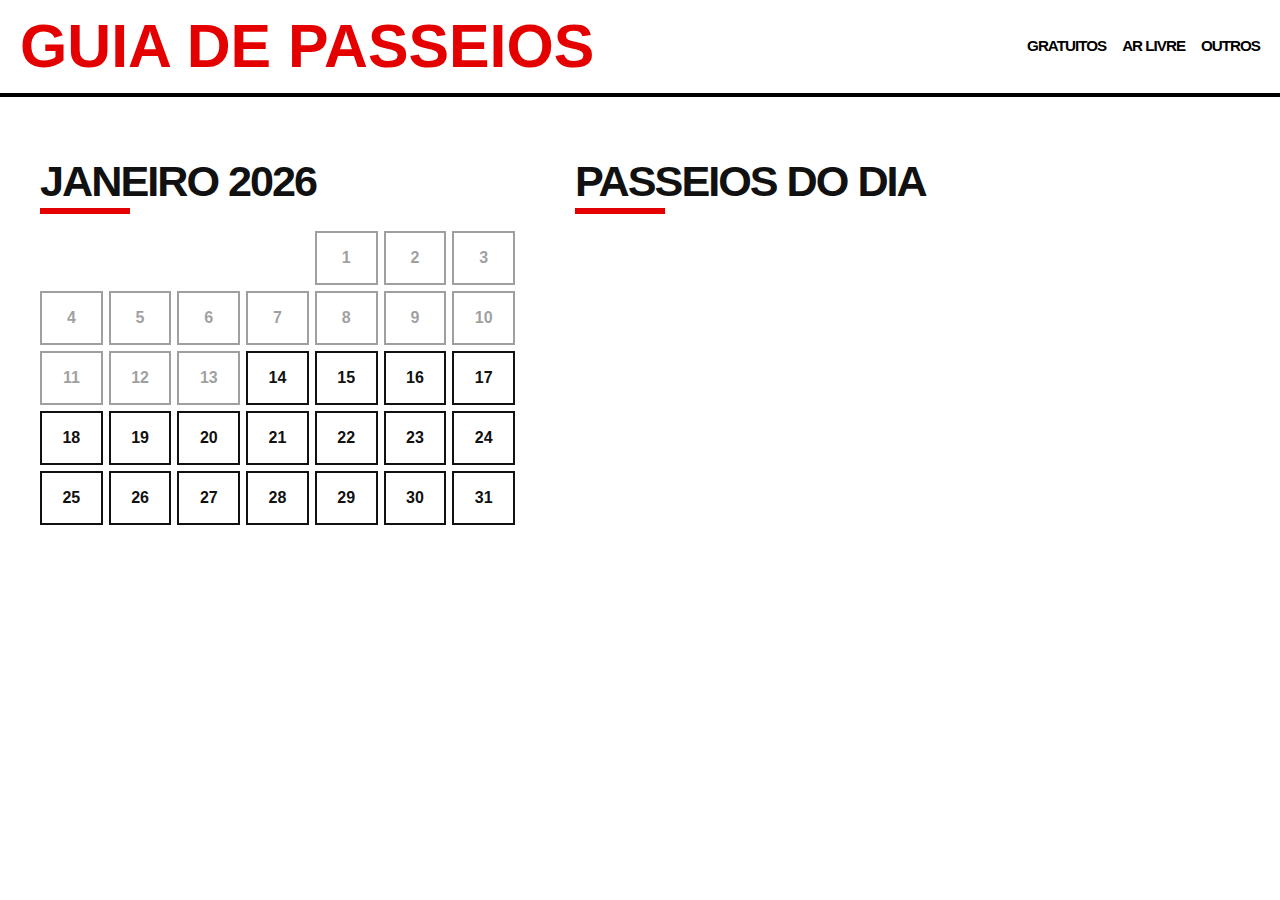
<file: index.html>
<!DOCTYPE html>
<html lang="pt-br">
<head>
<meta charset="UTF-8">
<meta name="viewport" content="width=device-width, initial-scale=1.0">
<title>Guia de Passeios</title>
<link rel="stylesheet" href="style.css">
</head>
<body>

<header class="topo">
  <div class="logo">GUIA DE PASSEIOS</div>

  <!-- Botão hambúrguer -->
  <div class="menu-btn">
    <div></div><div></div><div></div>
  </div>

  <!-- Menu -->
  <nav class="menu" id="menu">
    <a href="#">Gratuitos</a>
    <a href="#">Ar Livre</a>
    <a href="#">Outros</a>
  </nav>
</header>




<div class="container">

    <section class="calendario">
        <h2>Janeiro 2026</h2>
        
        <div id="calendar"></div>
    </section>

    <section class="passeios">
        <h2>Passeios do dia</h2>
        <div id="lista-passeios"></div>
    </section>

</div>

<script src="script.js"></script>
</body>
</html>
</file>
<file: style.css>
/* ===== RESET ===== */
* {
    margin: 0;
    padding: 0;
    box-sizing: border-box;
    font-family: "Helvetica Neue", Helvetica, Arial, sans-serif;
}

body {
    background: #ffffff;
    color: #111;
}

/* ===== LINHA VERMELHA LATERAL (identidade própria) ===== */
.decor-line {
    position: fixed;
    left: 0;
    top: 0;
    width: 10px;
    height: 100vh;
    background: #e50000;
    z-index: 999;
}

/* ===== HEADER ===== */
.topo-menu {
    display: flex;
    justify-content: space-between;
    align-items: center;
    padding: 28px 40px;
    border-bottom: 4px solid #111;
    position: relative;
}

.topo-menu h1 {
    font-size: 3rem;
    font-weight: 900;
    letter-spacing: -2px;
    text-transform: uppercase;
}

/* ===== MENU ===== */
nav {
    display: flex;
}

nav ul {
    display: flex;
    gap: 30px;
    list-style: none;
}

nav a {
    text-decoration: none;
    color: #111;
    font-weight: 900;
    text-transform: uppercase;
    letter-spacing: -1px;
    transition: 0.2s;
}

nav a:hover {
    color: #e50000;
}

/* ===== BOTÃO MOBILE (hambúrguer) ===== */
.menu-btn {
    display: none;
    flex-direction: column;
    gap: 6px;
    cursor: pointer;
}

.menu-btn div {
    width: 28px;
    height: 3px;
    background: #111;
    transition: 0.3s;
}

/* ===== CONTAINER PRINCIPAL ===== */
.container {
    display: flex;
    gap: 60px;
    padding: 60px 40px;
}

/* ===== TÍTULOS DE SEÇÃO (FORTES, POSTER) ===== */
.calendario h2,
.passeios h2 {
    font-size: 2.7rem;
    font-weight: 900;
    text-transform: uppercase;
    margin-bottom: 25px;
    letter-spacing: -2px;
    position: relative;
}

/* ===== BARRA DECORATIVA ===== */
.calendario h2::after,
.passeios h2::after {
    content: "";
    position: absolute;
    bottom: -8px;
    left: 0;
    width: 90px;
    height: 6px;
    background: #e50000;
}

/* ===== CAIXAS EDITORIAIS ===== */
.box {
    padding: 30px;
    border: 4px solid #111;
    background: #fff;
    border-radius: 0px;
    transition: 0.2s;
}

.box:hover {
    background: #f8f8f8;
}

/* ===== CALENDÁRIO ===== */
.calendario {
    flex: 1;
}

#calendar {
    display: grid;
    grid-template-columns: repeat(7, 1fr);
    gap: 6px;
}

.dia {
    padding: 16px 0;
    text-align: center;
    font-weight: 900;
    border: 2px solid #111;
    background: white;
    transition: 0.2s;
    cursor: pointer;
}

.dia:hover {
    background: #e50000;
    color: white;
    border-color: #e50000;
}

.dia.hoje {
    background: #111;
    color: white;
}

/* ===== PASSEIOS ===== */
.passeios {
    flex: 1.4;
}

#lista-passeios {
    min-height: 350px;
}

/* ===== RESPONSIVO ===== */
@media (max-width: 1000px) {
    .container {
        flex-direction: column;
        gap: 40px;
    }
}

@media (max-width: 700px) {

    /* Linha lateral some pra não atrapalhar */
    .decor-line {
        display: none;
    }

    .topo-menu {
        justify-content: space-between;
    }

    /* Esconde completamente o menu horizontal original */
    nav {
        display: none !important; /* <-- ESSA É A MÁGICA */
        position: absolute;
        top: 100%;
        right: 0;
        background: white;
        width: 180px;
        border: 3px solid #111;
        flex-direction: column;
        padding: 20px;
        z-index: 9999;
    }

    /* Mostra o menu quando abrir */
    nav.open {
        display: flex !important;
    }

    /* Botão hambúrguer aparece */
    .menu-btn {
        display: flex;
    }

    nav ul {
        flex-direction: column;
        gap: 20px;
    }
}
/* ===== HEADER ===== */
.topo {
  width: 100%;
  display: flex;
  justify-content: space-between;
  align-items: center;
  padding: 16px 20px;
  border-bottom: 4px solid #000;
  background: white;
  position: relative;
  z-index: 5;
}

.logo {
  color: #e50000;
  font-weight: 900;
  text-transform: uppercase;
  font-size: clamp(3rem, 6vw, 3.8rem);
  line-height: 1;
}

.menu {
  display: flex;
  gap: 16px;
  align-items: center;
}

.menu a {
  text-decoration: none;
  font-size: 0.95rem;
  font-weight: 800;
  color: #000;
  text-transform: uppercase;
  border-bottom: 2px solid transparent;
  transition: 0.2s;
  padding: 4px 0;
}

.menu a:hover {
  border-bottom: 2px solid #e50000;
}
.menu-btn {
  display: none;
  flex-direction: column;
  gap: 6px;
  cursor: pointer;
  z-index: 2001;
}

.menu-btn div {
  width: 28px;
  height: 3px;
  background: #111;
}

/* ===== RESPONSIVO HEADER ===== */
@media (max-width: 768px) {

  .topo {
    flex-direction: column;
    align-items: flex-start;
    gap: 6px;
  }

  .menu {
    width: 100%;
    justify-content: space-between;
    gap: 8px;
  }

  .menu a {
    font-size: 0.85rem;
    padding: 4px;
  }
}

/* ===== RESPONSIVO GERAL ===== */
@media (max-width: 768px) {
  
  .container {
    flex-direction: column;   /* vira coluna de verdade */
    gap: 30px;
    padding: 30px 18px;
  }

  .calendario h2,
  .passeios h2 {
    font-size: 1.9rem;
  }

  #calendar {
    grid-template-columns: repeat(7, 1fr);
  }
}
@media (max-width: 700px) {

  /* botão aparece */
  .menu-btn {
    display: flex;
  }

  /* menu vira dropdown */
  .menu {
    display: none;
    flex-direction: column;
    background: #fff;
    position: absolute;
    top: 80px;
    right: 20px;
    border: 3px solid #111;
    padding: 20px;
    width: 180px;
    z-index: 2000;
  }

  /* quando aberto */
  .menu.open {
    display: flex;
  }

  .menu a {
    padding: 10px 0;
    font-size: 1rem;
  }
}
/* ===== LISTA DE PASSEIOS EM GRADE ===== */
#lista-passeios {
    display: grid;
    grid-template-columns: repeat(auto-fill, minmax(260px, 1fr));
    gap: 28px;
    margin-top: 20px;
    width: 100%;
}

/* ===== CARD DE PASSEIO ===== */
.passeio-card {
    border: 4px solid #111;
    background: #fff;
    overflow: hidden;
    cursor: pointer;
    transition: 0.2s ease;
}

.passeio-card:hover {
    transform: translateY(-6px);
    background: #f7f7f7;
}

/* ===== IMAGENS PADRONIZADAS ===== */
.passeio-card img {
    width: 100%;
    height: 190px;
    object-fit: cover;
    border-bottom: 4px solid #111;
}

/* ===== CONTEÚDO DO CARD ===== */
.passeio-card .conteudo {
    padding: 16px 18px;
}

.passeio-card h3 {
    font-size: 1.35rem;
    font-weight: 900;
    text-transform: uppercase;
    margin-bottom: 6px;
    letter-spacing: -1px;
}

.passeio-card p {
    font-size: 0.92rem;
    line-height: 1.35;
    color: #222;
}

/* ===== RESPONSIVO ===== */
@media (max-width: 600px) {
    #lista-passeios {
        grid-template-columns: 1fr;
    }

    .passeio-card img {
        height: 160px;
    }
}
/* ===== DIAS DA SEMANA ===== */
.days-week {
    display: grid;
    grid-template-columns: repeat(7, 1fr); 
    text-align: center;
    margin-bottom: 15px;  
    font-size: 25px;      
    text-transform: uppercase;
    font-weight: 900;
    gap: 6px; 
}

/* Domingo (1º) e Sábado (7º) ficam vermelhos */
.days-week span:nth-child(1),
.days-week span:nth-child(7) {
    color: #e50000;
}

/* Todos os outros ficam pretos */
.days-week span:nth-child(2),
.days-week span:nth-child(3),
.days-week span:nth-child(4),
.days-week span:nth-child(5),
.days-week span:nth-child(6) {
    color: #111;
}
</file>
